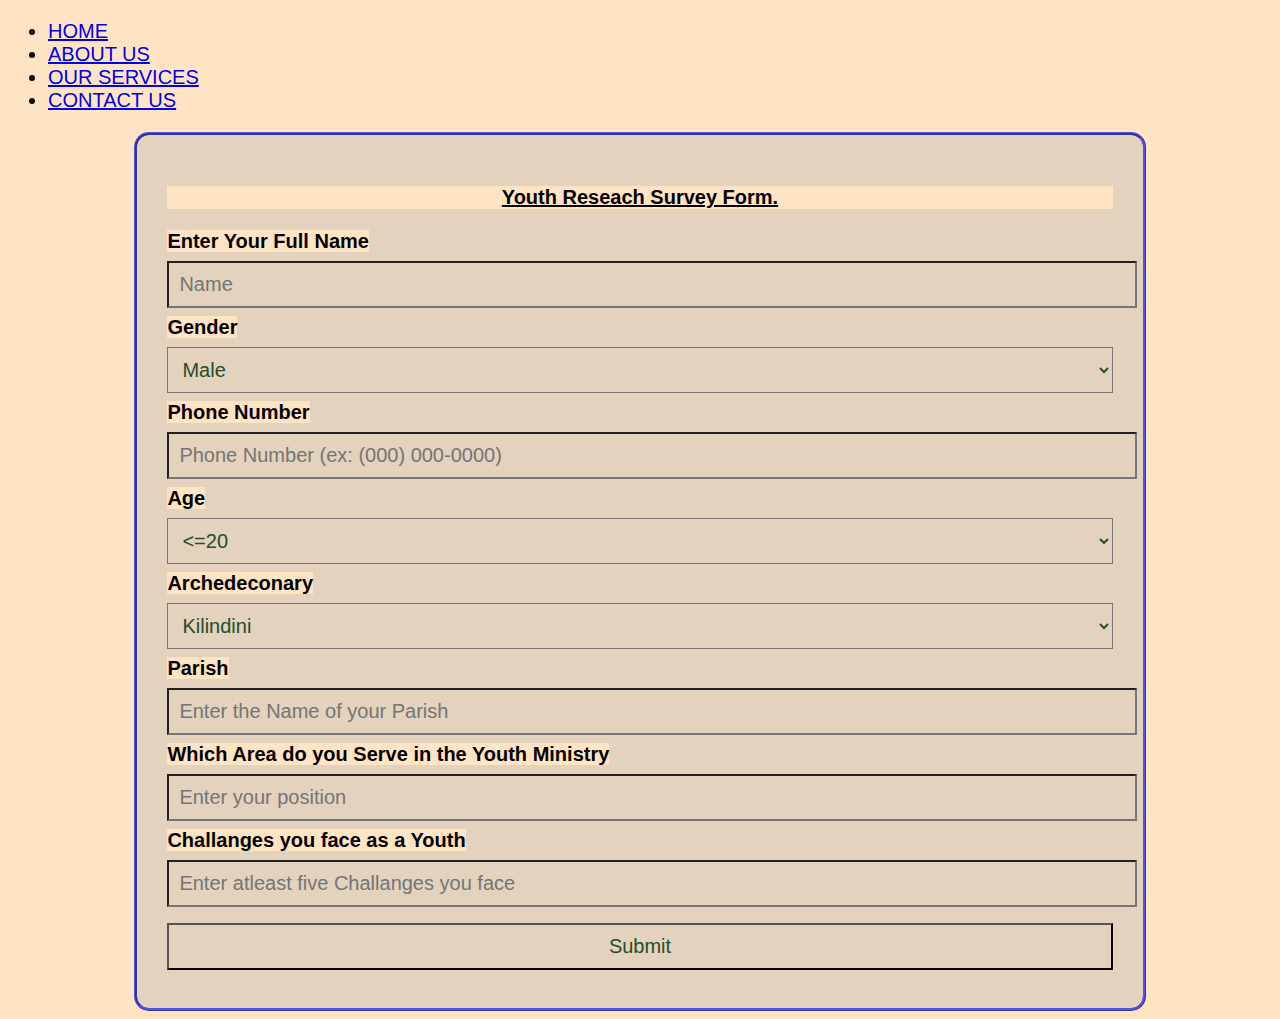
<file: index.html>
<!DOCTYPE html>
<html lang="en">
<head>
    <meta charset="UTF-8">
    <meta name="viewport" content="width=device-width, initial-scale=1.0">
    <title>Navigation Bar</title>
    <link rel="stylesheets"href="stles.css">
    <style>
        * {
            font-size: 20px;
            font-family: 'Segoe UI', Tahoma, Geneva, Verdana, sans-serif;
            background-color: bisque;
        }
        
        form {
            padding: 30px;
            background-color: rgb(226, 210, 190);
            border: 3px ridge rgb(82, 82, 233);
            border-radius: 15px ;
        }
        h2 {
            font-size: 25px;
            background-color: rgb(226, 210, 190);
            text-decoration: underline;
        }
        input, select, textarea {
            margin: 8px 0px;
            background-color: rgb(226, 210, 190);
            color: rgb(40, 76, 43);
            width: 100%;
            padding: 10px;
        }
        label {
            font-weight: bold;
        }
        .main-cont {
            margin: auto;
            width: 80%;
        }
        button {
            border: none;
            color: rgb(0, 17, 255);
            font-weight: 700;
            text-decoration: underline;
            border-radius: 8px;
        }
    </style>
</head>
<body>
    <nav class="myNav"></nav>
    <ul>
        <li><a href="index.html">HOME</a></li>
        <li><a href="about_us.html">ABOUT US</a></li>
        <li><a href="our_services.html">OUR SERVICES</a></li>
        <li><a href="contact_us.html">CONTACT US</a></li>
    </ul>
    <div class="main-cont">
        <form action="">
    <h2><center>Youth Reseach Survey Form.</h2></center>
    <form>
<label for="name">Enter Your Full Name</label>
    <input type="text" id="" name="" placeholder="Name" required><br>
<label for="Gender">Gender</label>
<select id="Gender" name="Gender">
    <option value="Male">Male</option>
    <option value="Female">Female</option>
    </select><br>
<label for="phone">Phone Number</label>
  <input type="tel" id="phone" name="phone" placeholder="Phone Number (ex: (000) 000-0000)" required>
       <br>
<label for="Age">Age</label><br>
<select id="Age" name="Age">
    <option value="<=20"><=20</option>
    <option value="21-30">21-30</option>
    <option value="31-40">31-40</option>
    </select>
 <br>
<label for="Archedeconary">Archedeconary</label>
    <select id="Archedeconary" name="Archedeconary">
     <option value="Kilindini">Kilindini</option>
     <option value="Shanzu">Shanzu</option>
     <option value="Kisauni">Kisauni</option>
     <option value="Changamwe">Changamwe</option>
     <option value="Mariakani">Mariakani</option>
     <option value="Matuga">Matuga</option>
    <option value="Ukunda">Ukunda</option>
    <option value="Gimba">Gimba</option>
    <option value="Shimbahills">Shimbahills</option>
            </select>
    <br>
<label for="Parish">Parish</label>
<input type="text" id="" Parish="" placeholder="Enter the Name of your Parish" required><br>
<label for="Position in the Youth Ministry">Which Area do you Serve in the Youth Ministry</label>
<input type="text" id="" Position="" placeholder="Enter your position" required><br>
<label for="Challanges you Face as a Youth">Challanges you face as a Youth</label>
<input type="text" id="" challanges="" placeholder="Enter atleast five Challanges you face" required><br>
    <input type="submit" value="Submit">
</form>
</div>
    </body>
</html>
</file>
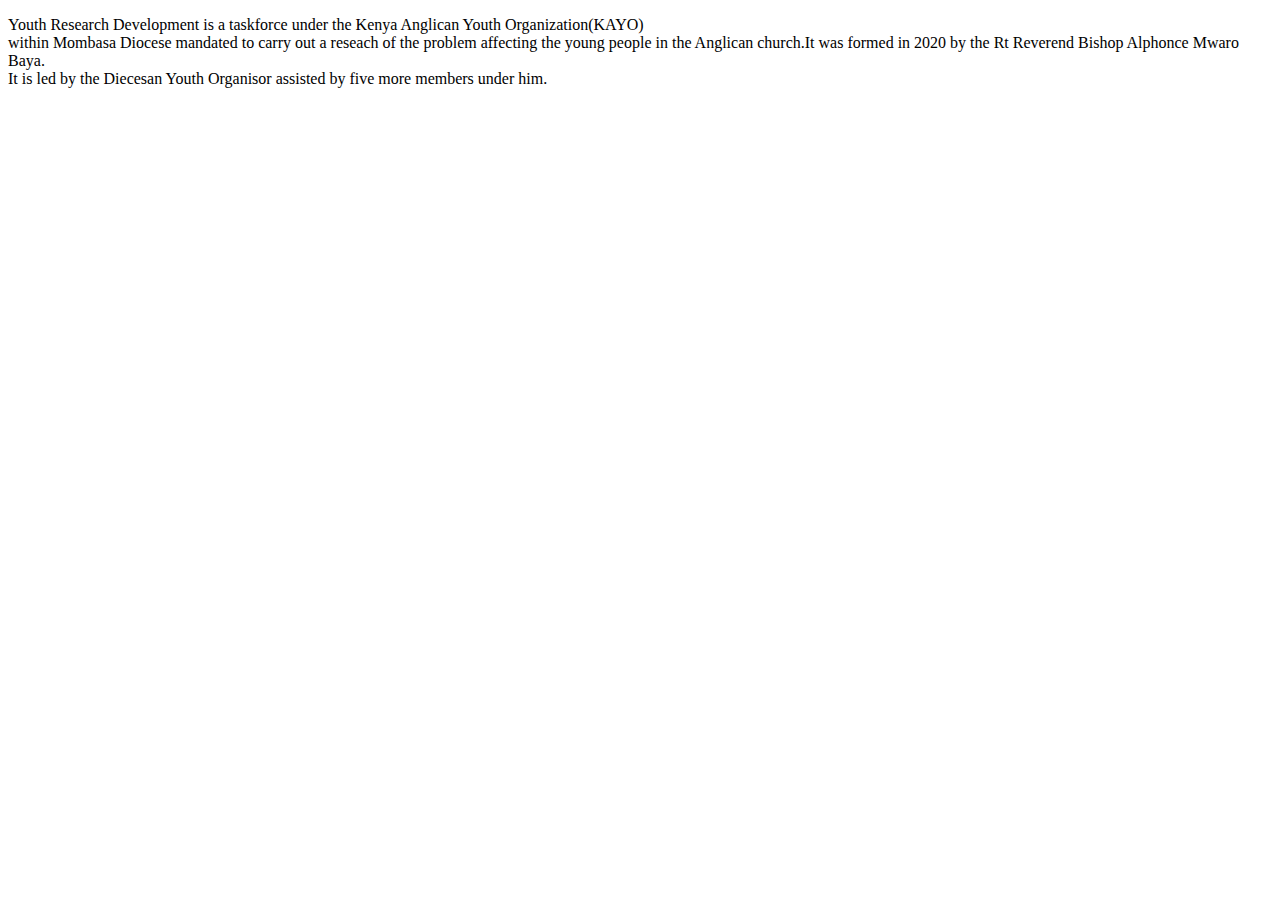
<file: about_us.html>
<!DOCTYPE html>
<html lang="en">
<head>
    <meta charset="UTF-8">
    <meta name="viewport" content="width=device-width, initial-scale=1.0">
    <title>About Us</title>
</head>
<body>
    <p>Youth Research Development is a taskforce under the Kenya Anglican Youth Organization(KAYO)<br>within Mombasa Diocese mandated to carry out a reseach of 
    the problem affecting the young people in the Anglican church.It was formed in 2020 by the Rt Reverend Bishop Alphonce Mwaro Baya.<br>It is led by the Diecesan Youth Organisor assisted by five more members under him.
 </p>
</body>
</html>
</file>
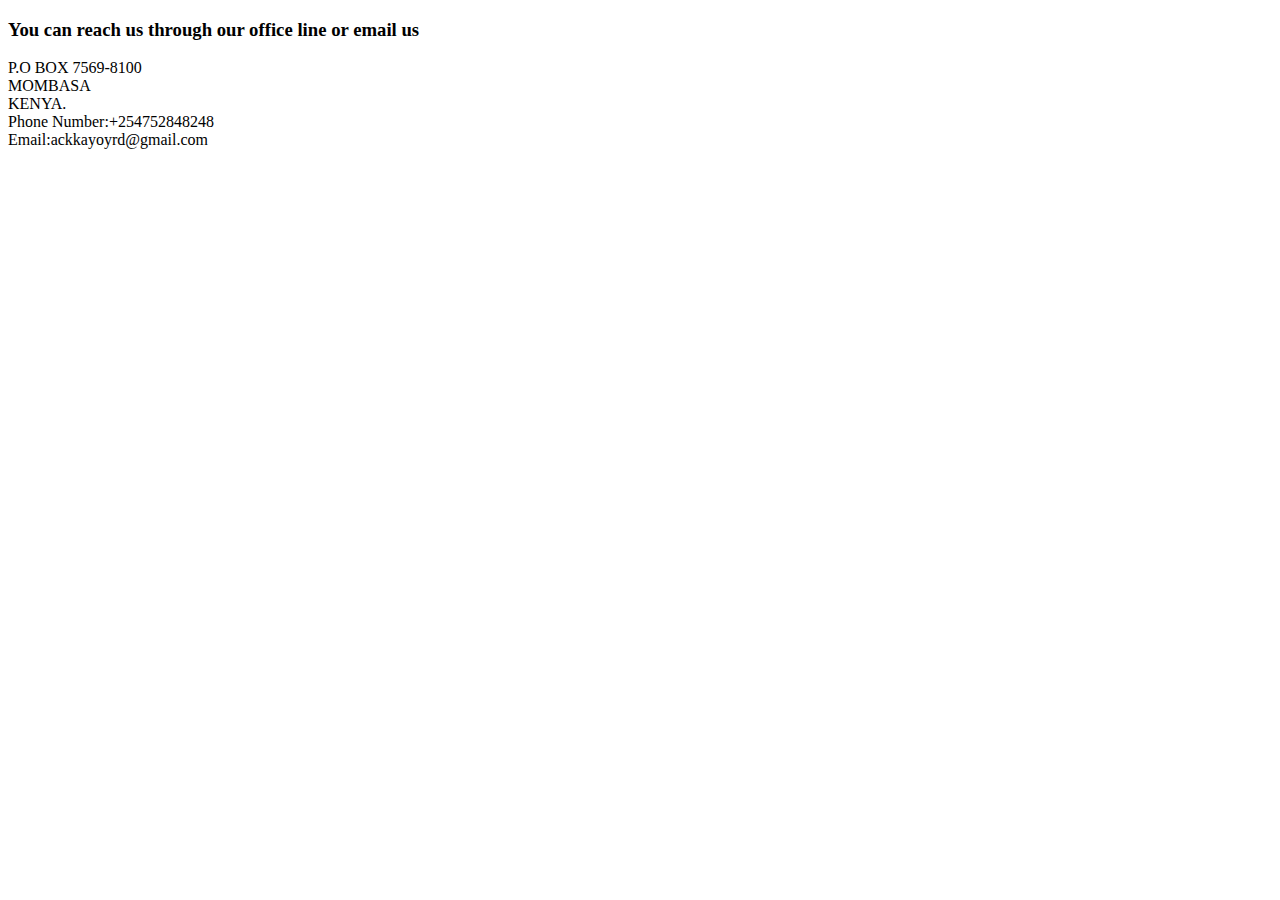
<file: contact_us.html>
<!DOCTYPE html>
<html lang="en">
<head>
    <meta charset="UTF-8">
    <meta name="viewport" content="width=device-width, initial-scale=1.0">
    <title>Contact Us</title>
</head>
<body>
    <h3>You can reach us through our office line or email us</h3>
    <p>P.O BOX 7569-8100<br>MOMBASA<br>KENYA.<br>Phone Number:+254752848248<br>Email:ackkayoyrd@gmail.com</b></p>
</body>
</html>
</file>
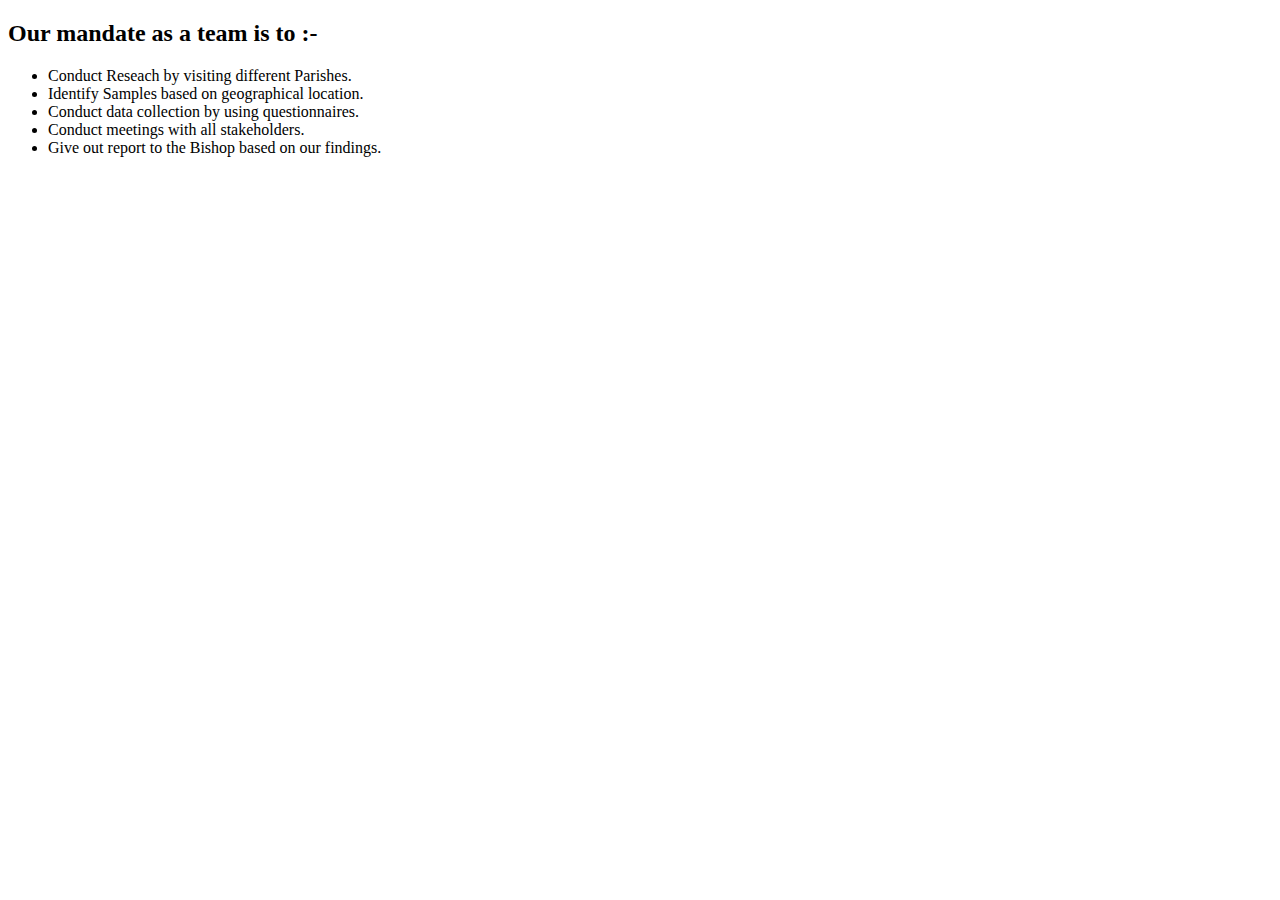
<file: our_services.html>
<!DOCTYPE html>
<html lang="en">
<head>
    <meta charset="UTF-8">
    <meta name="viewport" content="width=device-width, initial-scale=1.0">
    <title>Our Services</title>
</head>
<body>
    <h2>Our mandate as a team is to :-</h2>
     <ul>
        <li>Conduct Reseach by visiting different Parishes.</li>
        <li>Identify Samples based on geographical location.</li>
        <li>Conduct data collection by using questionnaires.</li>
        <li>Conduct meetings with all stakeholders.</li>
        <li>Give out report to the Bishop based on our findings.</li>
     </ul>
</body>
</html>
</file>
